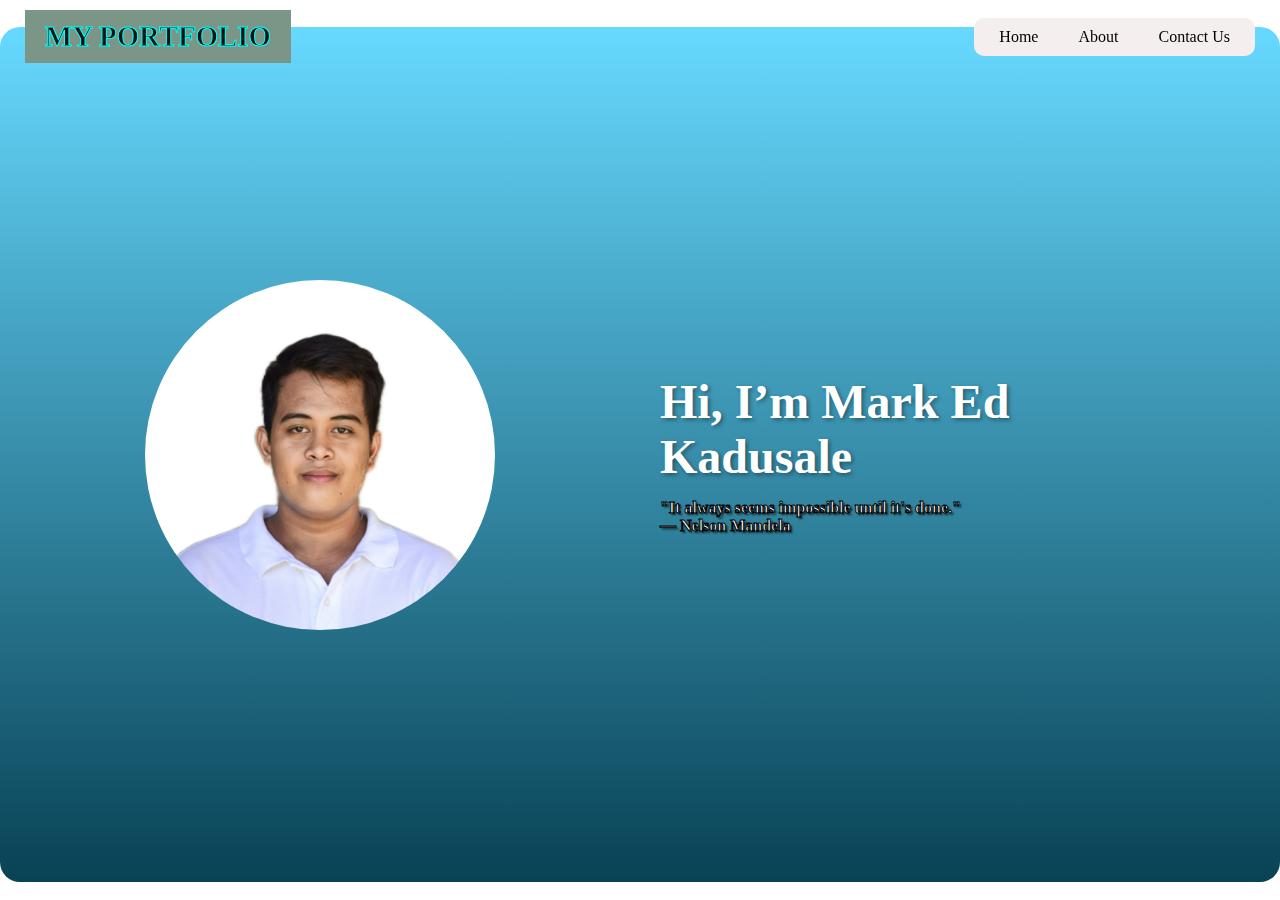
<file: index.html>
<!DOCTYPE html>
<html lang="en">
<head>
  <meta charset="UTF-8">
  <meta name="viewport" content="width=device-width, initial-scale=1.0">
  <title>My Portfolio</title>
  <link rel="stylesheet" href="style.css">
</head>
<body>

  <div class="grid-container">

    <nav class="navbar">
      <div id="logo">MY PORTFOLIO</div>


      <input type="checkbox" id="menu-toggle">
      <label for="menu-toggle" id="menu">&#9776;</label>

      <ul class="nav-links">
        <li><a href="#">Home</a></li>
        <li><a href="about.html">About</a></li>
        <li><a href="contact.html">Contact Us</a></li>
      </ul>
    </nav>

    <section class="image-section">
      <img src="photo_2025-05-28_06-46-35.jpg" alt="Profile Picture">
    </section>

    <section class="text-section">
      <h1>Hi, I’m <span>Mark Ed Kadusale</span></h1>
      <p>"It always seems impossible until it's done."<br> — Nelson Mandela</p>
    </section>
</div>

</body>
</html>
</file>
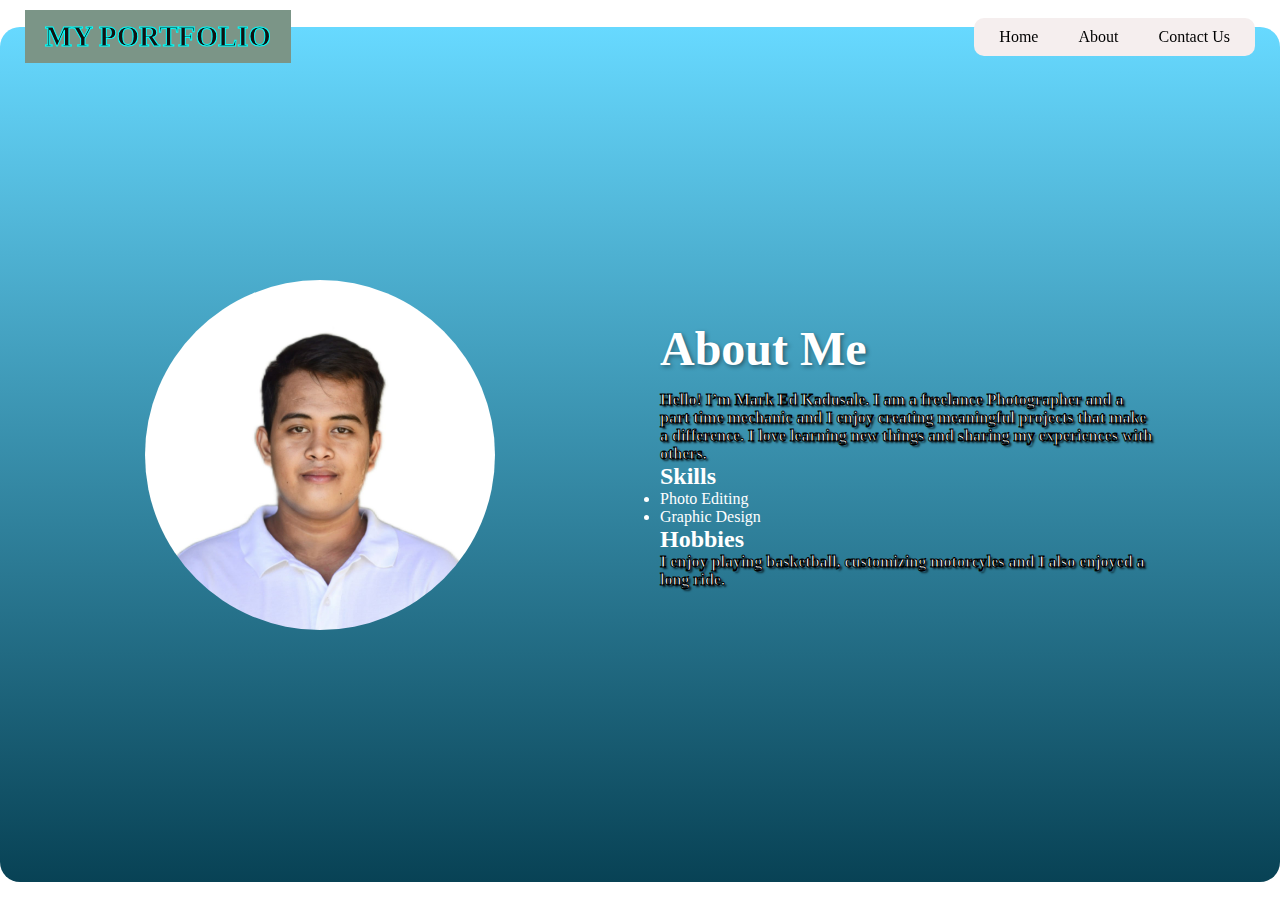
<file: about.html>
<!DOCTYPE html>
<html lang="en">
<head>
  <meta charset="UTF-8">
  <meta name="viewport" content="width=device-width, initial-scale=1.0">
  <title>About Me</title>
  <link rel="stylesheet" href="about.css">
</head>
<body>

  <div class="grid-container">

    <nav class="navbar">
      <div id="logo">MY PORTFOLIO</div>

      <input type="checkbox" id="menu-toggle">
      <label for="menu-toggle" id="menu">&#9776;</label>

      <ul class="nav-links">
        <li><a href="index.html">Home</a></li>
        <li><a href="about.html">About</a></li>
        <li><a href="contact.html">Contact Us</a></li>
      </ul>
    </nav>

     <section class="image-section">
      <img src="photo_2025-05-28_06-46-35.jpg" alt="Profile Picture">
    </section>

    <section class="text-section about-section">
      <h1>About Me</h1>
      <p>Hello! I’m <span>Mark Ed Kadusale</span>. I am a freelance Photographer and a part time mechanic and I enjoy creating meaningful projects that make a difference. I love learning new things and sharing my experiences with others.</p>

      <h2>Skills</h2>
      <ul>
        <li>Photo Editing</li>
        <li>Graphic Design</li>
       
      </ul>

      <h2>Hobbies</h2>
      <p>I enjoy playing basketball, customizing motorcyles and I also enjoyed a long ride.</p>
    </section>

  </div>

</body>
</html>
</file>
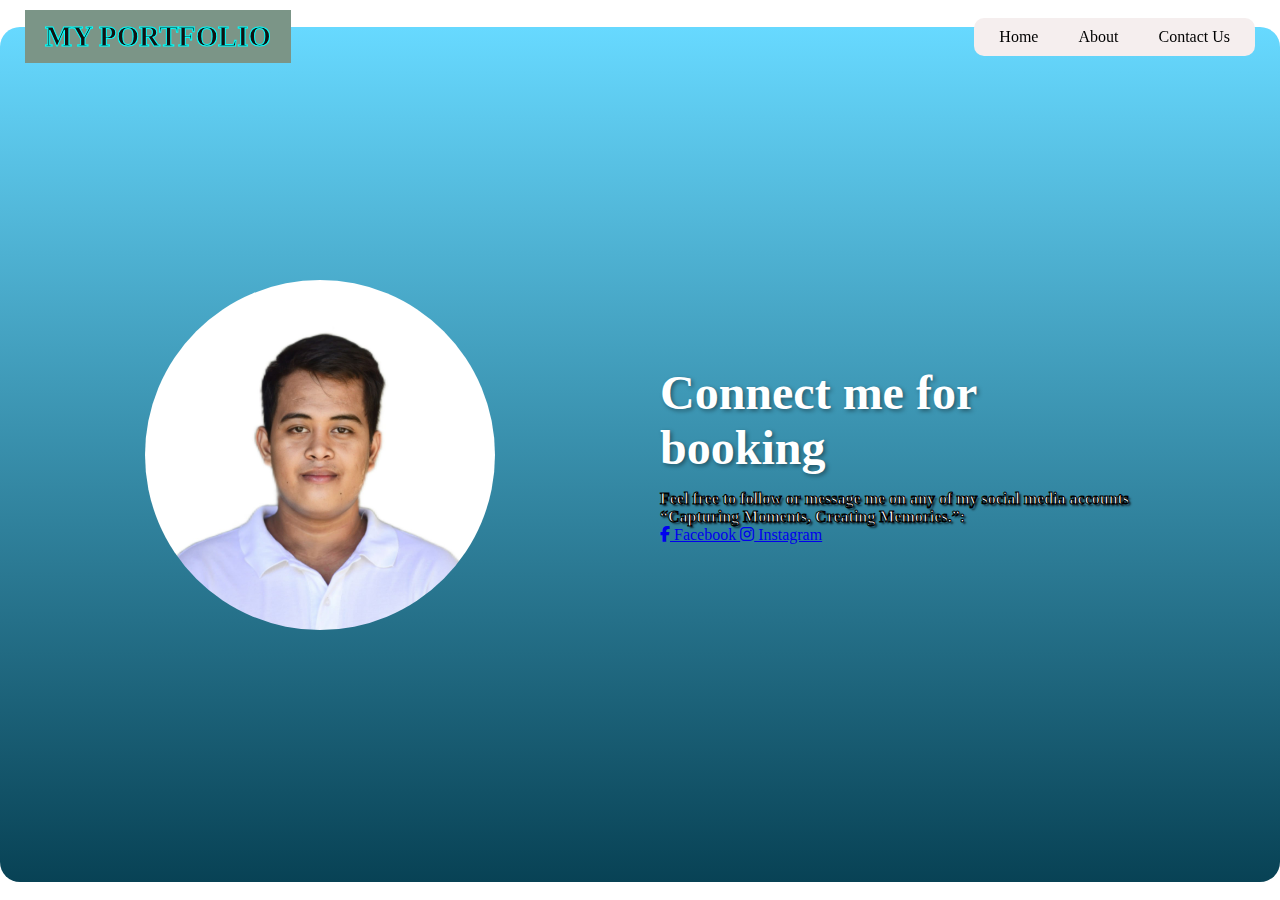
<file: contact.html>
<!DOCTYPE html>
<html lang="en">
<head>
  <meta charset="UTF-8">
  <meta name="viewport" content="width=device-width, initial-scale=1.0">
  <title>Contact Me</title>
  <link rel="stylesheet" href="contact.css">

  <link rel="stylesheet" href="https://cdnjs.cloudflare.com/ajax/libs/font-awesome/6.5.0/css/all.min.css">
</head>
<body>

  <div class="grid-container">


    <nav class="navbar">
      <div id="logo">MY PORTFOLIO</div>

      <input type="checkbox" id="menu-toggle">
      <label for="menu-toggle" id="menu">&#9776;</label>

      <ul class="nav-links">
        <li><a href="index.html">Home</a></li>
        <li><a href="about.html">About</a></li>
        <li><a href="contact.html">Contact Us</a></li>
      </ul>
    </nav>

     <section class="image-section">
      <img src="photo_2025-05-28_06-46-35.jpg" alt="Profile Picture">
    </section>

  
    <section class="text-section contact-section">
      <h1>Connect me for booking</h1>
      <p>Feel free to follow or message me on any of my social media accounts
        “Capturing Moments, Creating Memories.”:</p>

      

      
      <div class="social-links">
        <a href="https://www.facebook.com/marked.kadz.7" target="_blank" class="social-btn facebook">
          <i class="fab fa-facebook-f"></i> Facebook
        </a>
        <a href="https://www.instagram.com/markedkadusale_" target="_blank" class="social-btn instagram">
          <i class="fab fa-instagram"></i> Instagram
        </a>
      </div>
    </section>

  </div>

</body>
</html>
</file>
<file: style.css>
* {
  margin: 0;
  padding: 0;
  box-sizing: border-box;
}



.grid-container { 
  display: grid; 
  grid-template-columns: repeat(12, 1fr); 
  margin-top: 3vh; 
  min-height: 95vh;
  border-radius: 20px;
  background: linear-gradient(to bottom, #67d9ff, #084255);

}


.navbar {
  grid-column: 1 / -1; 
  display: flex; 
  justify-content: flex-end; 
  align-items: center;
  position: fixed;
  top: 0;
  width: 100%;
padding: 10px 25px;
  z-index: 1000;
}

#logo {
  margin-right: auto;
 font-family: "Luckiest Guy", cursive;

  font-size: 1.8rem;
  font-weight: bold;
  background-color: #7B9587;
  color: rgb(18, 18, 18);
  padding: 10px 20px;
  -webkit-text-stroke: 1px  rgb(4, 255, 251);
  transition: 0.3s ease;
}
#logo:hover {
  background-color: #4a5e42;
  transform: translateX(5px);
}


.nav-links {
  list-style: none;
  display: flex;
  gap: 40px;
  background: rgb(245, 238, 238);
  padding: 10px 25px;
  border-radius: 10px;
}

.nav-links a {
  font-family: Georgia, 'Times New Roman', serif;
  text-decoration: none;
  color: rgb(0, 0, 0);
  font-weight: 500;
  position: relative;
  transition: color 0.3s ease;
}

.nav-links a:hover {
  color: #00bfff;
}

.nav-links a::after {
  content: "";
  position: absolute;
  left: 0;
  bottom: -3px;
  width: 0;
  height: 2px;
  background: #00bfff;
  transition: width 0.3s;
}
.nav-links a:hover::after {
  width: 100%;
}


#menu {
  display: none;
  font-size: 30px;
  color: #333;
  cursor: pointer;
}


#menu-toggle {
  display: none;
}


.image-section {
  grid-column: 2 / 6;
  display: flex;
  justify-content: center;
  align-items: center;
  padding: 30px;
}

.image-section img {
  width: 100%;
  max-width: 350px;
  height: auto;
  border-radius: 50%;
  object-fit: cover;

}


.text-section {
  grid-column: 7 / 12;
  display: flex;
  flex-direction: column;
  justify-content: center;
  color: white;
  padding: 20px;
}

.text-section h1 {
  font-family:'joti one' ;
  font-style: bold ;
  font-size: clamp(1.8rem, 4vw, 3rem);
  margin-bottom: 15px;
  text-shadow: 2px 2px 4px rgba(0,0,0,0.4);
}

.text-section p {
  font-family: 'Times New Roman', serif;
  color: rgb(255, 255, 255);
  font-weight: bold;
  text-shadow: 2px 2px 2px rgba(3, 3, 3, 0.8);
  -webkit-text-stroke: 1px rgb(0, 0, 0);
}

@media (max-width: 992px) {
  .image-section {
    grid-column: 2 / 12;
    padding-top: 100px;
  }

  .text-section {
    grid-column: 2 / 12;
    text-align: center;
  }

  .image-section img {
    max-width: 300px;
  }

  .nav-links {
    gap: 25px;
  }
}

@media (max-width: 768px) {
  #menu {
    display: block;
  }

  .nav-links {
    position: absolute;
    top: 65px;
    right: 25px;
    flex-direction: column;
    background: rgba(84, 107, 74, 0.95);
    display: none;
    border-radius: 10px;
    padding: 15px 0;
    width: 200px;
  }

  #menu-toggle:checked ~ .nav-links {
    display: flex;
  }

  .nav-links li {
    text-align: center;
    padding: 10px 20px;
  }

  .image-section {
    grid-column: 1 / -1;
  }

  .text-section {
    grid-column: 1 / -1;
  }

  .image-section img {
    max-width: 250px;
  }
}

@media (max-width: 450px) {
  #logo {
    font-size: 1.2rem;
    padding: 8px 15px;
  }

  .text-section h1 {
    font-size: 1.4rem;
  }

  .image-section img {
    max-width: 180px;
  }

  .nav-links {
    right: 10px;
    width: 170px;
  }
}
</file>
<file: about.css>
* {
  margin: 0;
  padding: 0;
  box-sizing: border-box;
}



.grid-container { 
  display: grid; 
  grid-template-columns: repeat(12, 1fr); 
  margin-top: 3vh; 
  min-height: 95vh;
  border-radius: 20px;
  background: linear-gradient(to bottom, #67d9ff, #084255);

}


.navbar {
  grid-column: 1 / -1; 
  display: flex; 
  justify-content: flex-end; 
  align-items: center;
  position: fixed;
  top: 0;
  width: 100%;
padding: 10px 25px;
  z-index: 1000;
}

#logo {
  margin-right: auto;
 font-family: "Luckiest Guy", cursive;

  font-size: 1.8rem;
  font-weight: bold;
  background-color: #7B9587;
  color: rgb(18, 18, 18);
  padding: 10px 20px;
  -webkit-text-stroke: 1px  rgb(4, 255, 251);
  transition: 0.3s ease;
}
#logo:hover {
  background-color: #4a5e42;
  transform: translateX(5px);
}


.nav-links {
  list-style: none;
  display: flex;
  gap: 40px;
  background: rgb(245, 238, 238);
  padding: 10px 25px;
  border-radius: 10px;
}

.nav-links a {
  font-family: Georgia, 'Times New Roman', serif;
  text-decoration: none;
  color: rgb(0, 0, 0);
  font-weight: 500;
  position: relative;
  transition: color 0.3s ease;
}

.nav-links a:hover {
  color: #00bfff;
}

.nav-links a::after {
  content: "";
  position: absolute;
  left: 0;
  bottom: -3px;
  width: 0;
  height: 2px;
  background: #00bfff;
  transition: width 0.3s;
}
.nav-links a:hover::after {
  width: 100%;
}


#menu {
  display: none;
  font-size: 30px;
  color: #333;
  cursor: pointer;
}


#menu-toggle {
  display: none;
}


.image-section {
  grid-column: 2 / 6;
  display: flex;
  justify-content: center;
  align-items: center;
  padding: 30px;
}

.image-section img {
  width: 100%;
  max-width: 350px;
  height: auto;
  border-radius: 50%;
  object-fit: cover;

}


.text-section {
  grid-column: 7 / 12;
  display: flex;
  flex-direction: column;
  justify-content: center;
  color: white;
  padding: 20px;
}

.text-section h1 {
  font-family:'joti one' ;
  font-style: bold ;
  font-size: clamp(1.8rem, 4vw, 3rem);
  margin-bottom: 15px;
  text-shadow: 2px 2px 4px rgba(0,0,0,0.4);
}

.text-section p {
  font-family: 'Times New Roman', serif;
  color: rgb(255, 255, 255);
  font-weight: bold;
  text-shadow: 2px 2px 2px rgba(3, 3, 3, 0.8);
  -webkit-text-stroke: 1px rgb(0, 0, 0);
}

@media (max-width: 992px) {
  .image-section {
    grid-column: 2 / 12;
    padding-top: 100px;
  }

  .text-section {
    grid-column: 2 / 12;
    text-align: center;
  }

  .image-section img {
    max-width: 300px;
  }

  .nav-links {
    gap: 25px;
  }
}

@media (max-width: 768px) {
  #menu {
    display: block;
  }

  .nav-links {
    position: absolute;
    top: 65px;
    right: 25px;
    flex-direction: column;
    background: rgba(84, 107, 74, 0.95);
    display: none;
    border-radius: 10px;
    padding: 15px 0;
    width: 200px;
  }

  #menu-toggle:checked ~ .nav-links {
    display: flex;
  }

  .nav-links li {
    text-align: center;
    padding: 10px 20px;
  }

  .image-section {
    grid-column: 1 / -1;
  }

  .text-section {
    grid-column: 1 / -1;
  }

  .image-section img {
    max-width: 250px;
  }
}

@media (max-width: 450px) {
  #logo {
    font-size: 1.2rem;
    padding: 8px 15px;
  }

  .text-section h1 {
    font-size: 1.4rem;
  }

  .image-section img {
    max-width: 180px;
  }

  .nav-links {
    right: 10px;
    width: 170px;
  }
}
</file>
<file: contact.css>
* {
  margin: 0;
  padding: 0;
  box-sizing: border-box;
}



.grid-container { 
  display: grid; 
  grid-template-columns: repeat(12, 1fr); 
  margin-top: 3vh; 
  min-height: 95vh;
  border-radius: 20px;
  background: linear-gradient(to bottom, #67d9ff, #084255);

}


.navbar {
  grid-column: 1 / -1; 
  display: flex; 
  justify-content: flex-end; 
  align-items: center;
  position: fixed;
  top: 0;
  width: 100%;
padding: 10px 25px;
  z-index: 1000;
}

#logo {
  margin-right: auto;
 font-family: "Luckiest Guy", cursive;

  font-size: 1.8rem;
  font-weight: bold;
  background-color: #7B9587;
  color: rgb(18, 18, 18);
  padding: 10px 20px;
  -webkit-text-stroke: 1px  rgb(4, 255, 251);
  transition: 0.3s ease;
}
#logo:hover {
  background-color: #4a5e42;
  transform: translateX(5px);
}


.nav-links {
  list-style: none;
  display: flex;
  gap: 40px;
  background: rgb(245, 238, 238);
  padding: 10px 25px;
  border-radius: 10px;
}

.nav-links a {
  font-family: Georgia, 'Times New Roman', serif;
  text-decoration: none;
  color: rgb(0, 0, 0);
  font-weight: 500;
  position: relative;
  transition: color 0.3s ease;
}

.nav-links a:hover {
  color: #00bfff;
}

.nav-links a::after {
  content: "";
  position: absolute;
  left: 0;
  bottom: -3px;
  width: 0;
  height: 2px;
  background: #00bfff;
  transition: width 0.3s;
}
.nav-links a:hover::after {
  width: 100%;
}


#menu {
  display: none;
  font-size: 30px;
  color: #333;
  cursor: pointer;
}


#menu-toggle {
  display: none;
}


.image-section {
  grid-column: 2 / 6;
  display: flex;
  justify-content: center;
  align-items: center;
  padding: 30px;
}

.image-section img {
  width: 100%;
  max-width: 350px;
  height: auto;
  border-radius: 50%;
  object-fit: cover;

}


.text-section {
  grid-column: 7 / 12;
  display: flex;
  flex-direction: column;
  justify-content: center;
  color: white;
  padding: 20px;
}

.text-section h1 {
  font-family:'joti one' ;
  font-style: bold ;
  font-size: clamp(1.8rem, 4vw, 3rem);
  margin-bottom: 15px;
  text-shadow: 2px 2px 4px rgba(0,0,0,0.4);
}

.text-section p {
  font-family: 'Times New Roman', serif;
  color: rgb(255, 255, 255);
  font-weight: bold;
  text-shadow: 2px 2px 2px rgba(3, 3, 3, 0.8);
  -webkit-text-stroke: 1px rgb(0, 0, 0);
}

@media (max-width: 992px) {
  .image-section {
    grid-column: 2 / 12;
    padding-top: 100px;
  }

  .text-section {
    grid-column: 2 / 12;
    text-align: center;
  }

  .image-section img {
    max-width: 300px;
  }

  .nav-links {
    gap: 25px;
  }
}

@media (max-width: 768px) {
  #menu {
    display: block;
  }

  .nav-links {
    position: absolute;
    top: 65px;
    right: 25px;
    flex-direction: column;
    background: rgba(84, 107, 74, 0.95);
    display: none;
    border-radius: 10px;
    padding: 15px 0;
    width: 200px;
  }

  #menu-toggle:checked ~ .nav-links {
    display: flex;
  }

  .nav-links li {
    text-align: center;
    padding: 10px 20px;
  }

  .image-section {
    grid-column: 1 / -1;
  }

  .text-section {
    grid-column: 1 / -1;
  }

  .image-section img {
    max-width: 250px;
  }
}

@media (max-width: 450px) {
  #logo {
    font-size: 1.2rem;
    padding: 8px 15px;
  }

  .text-section h1 {
    font-size: 1.4rem;
  }

  .image-section img {
    max-width: 180px;
  }

  .nav-links {
    right: 10px;
    width: 170px;
  }
}
</file>
